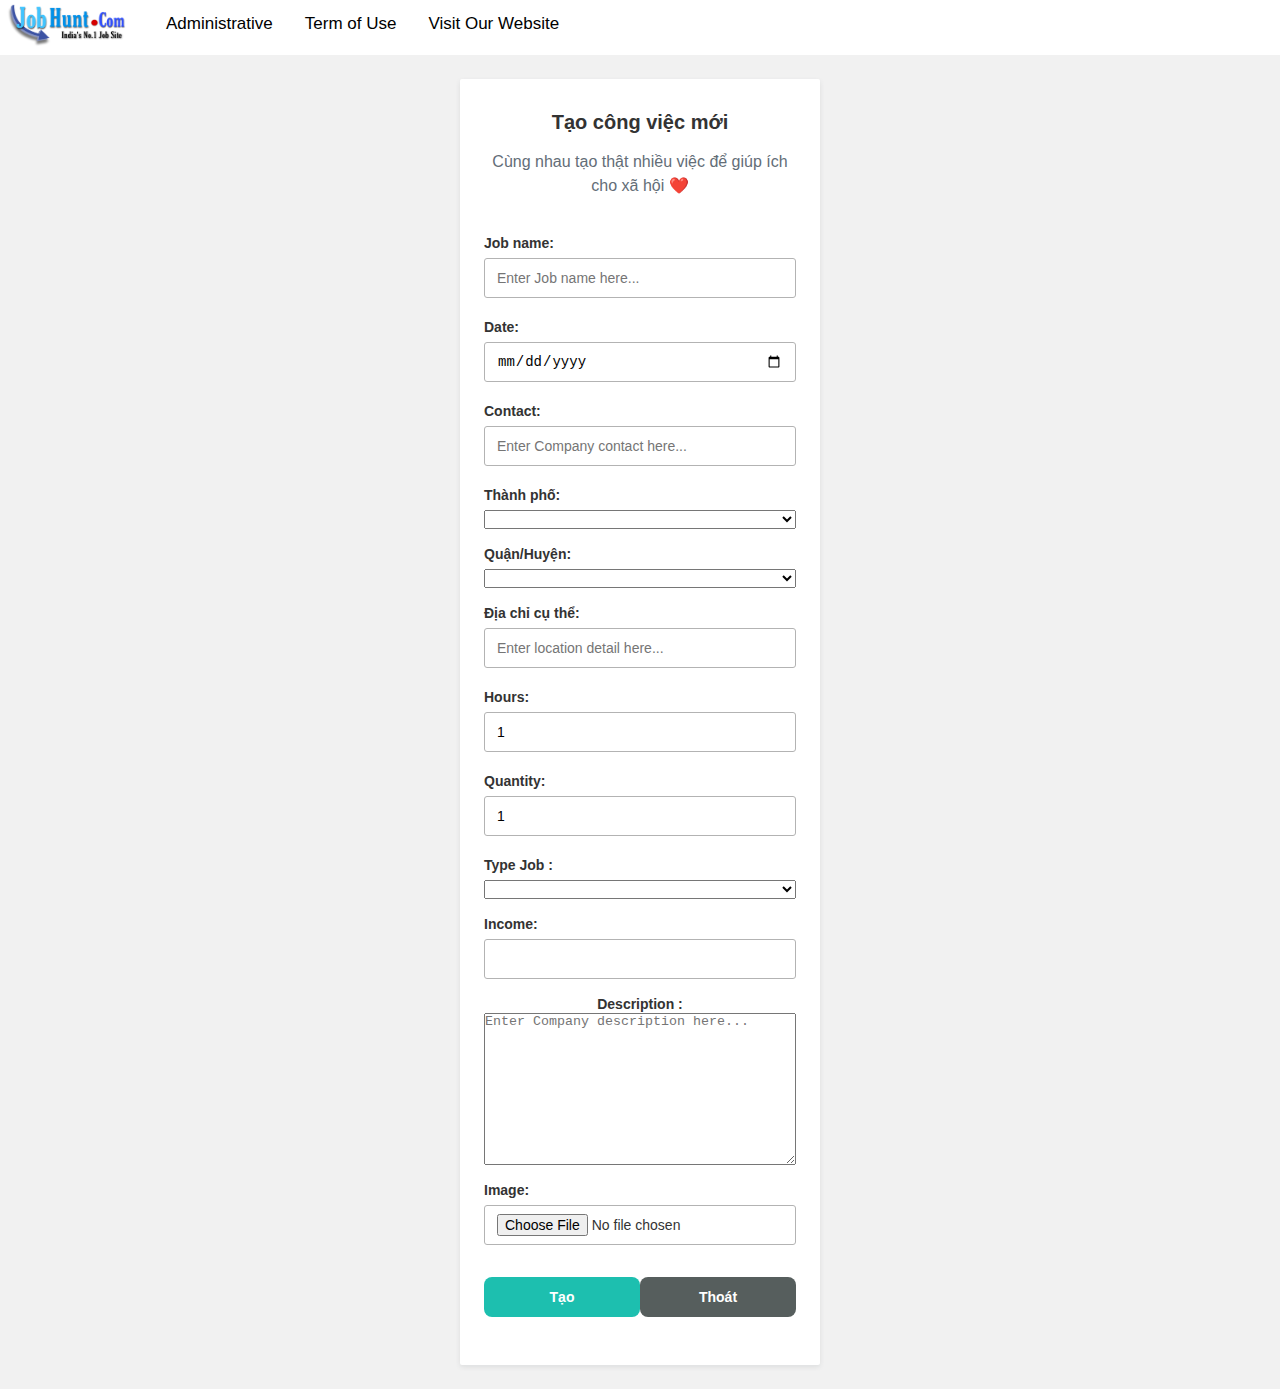
<file: Front-end-demo/create_update_page.html>
<!DOCTYPE html>
<html lang="en">

<head>
    <meta charset="UTF-8">
    <meta http-equiv="X-UA-Compatible" content="IE=edge">
    <meta name="viewport" content="width=device-width, initial-scale=1.0">
    <link rel="icon" type="image/png" sizes="32x32" href="images/favicon1/favicon-32x32.png">
    <link rel="icon" type="image/png" sizes="16x16" href="images/favicon1/favicon-16x16.png">
    <meta name="msapplication-TileColor" content="#ffc40d">
    <meta name="theme-color" content="#ffffff">
    <title>JobHunt.com//Edit data</title>
    <link rel="stylesheet" href="css/admin_page.css">
    <link rel="stylesheet" href="css/style.css">
    <link rel="stylesheet" href="https://cdnjs.cloudflare.com/ajax/libs/font-awesome/4.7.0/css/font-awesome.min.css">
</head>

<body id="bdy_edit_pge">
    <div class="topnav" id="myTopnav">

        <a href="./admin_page.html" class="active"><img src="./images/logo/jobHunt1.com.png" alt=""></a>

        <a href="./admin_page.html" class="content">Administrative</a>
        <a href="#news" class="content">Term of Use</a>
        <a href="./index.html" class="content">Visit Our Website</a>
        <a href="javascript:void(0);" style="font-size:15px;" class="icon" onclick="myFunction()">&#9776;</a>
    </div>

    <div class="main">

    </div>

</body>

<script src="js/create_update_page.js"></script>
<script>
    var form = new Validator('#edit_form');
    form.onSubmit = function(formData) {
        console.log(formData);
    };
</script>

<script>
    getDataThanhPho();
    getDataTypeWork();

    async function getDataThanhPho() {
        const response = await fetch('https://provinces.open-api.vn/api/?depth=2')
        const data = await response.json();
        length = data.length;
        var temp = "";
        for (i = 0; i < length; i++) {
            temp += "<option";
            temp += " value='" + data[i].code + "'>";
            temp += data[i].name + "</option>";
        }

        document.getElementById("locationThanhPho").innerHTML = temp;
    }

    let selectorThanhPho = document.getElementById("locationThanhPho")

    async function getDataQuanHuyen() {
        const response = await fetch('https://provinces.open-api.vn/api/?depth=2')
        const data01 = await response.json();
        length = data01.length;
        let data02 = data01[0].districts;
        for (i = 0; i < length; i++) {
            if (data01[i].code == selectorThanhPho.value) {
                data02 = data01[i].districts;
                break;
            }
        }

        var temp = "";
        length2 = data02.length;
        for (i = 0; i < length2; i++) {
            temp += "<option";
            temp += " value=" + data02[i].code + ">";
            temp += data02[i].name + "</option>";
        }

        document.getElementById("locationQuanHuyen").innerHTML = temp;
    }

    selectorThanhPho.addEventListener('change', getDataQuanHuyen);

    let select_hours = document.getElementById("hours");
    select_hours.addEventListener('change', setDataIncome);

    let select_quantity = document.getElementById("quantity");
    select_quantity.addEventListener('change', setDataIncome);

    let selector_typework = document.getElementById("typework");
    selector_typework.addEventListener('change', setDataIncome);
</script>

</html>
</file>
<file: Front-end-demo/css/admin_page.css>
body {margin:0;font-family:Arial;padding: 0;}
body button:hover{
    cursor: pointer;
}

/* Navbar CSS */
.topnav {
  overflow: hidden;
  box-shadow: rgba(0, 0, 0, 0.15) 1.95px 1.95px 2.6px;
}

.topnav a {
  float: left;
  display: block;
  color: black;
  text-align: center;
  text-decoration: none;
  font-size: 17px;
}
.topnav .content{
    padding: 14px 16px;
}

.active {
  color:black;
}
.active img{
    width:150px;
    height: 50px;
}
.topnav .icon {
  display: none;
}

.dropdown {
  float: left;
  overflow: hidden;
}

.dropdown .dropbtn {
  font-size: 17px;    
  border: none;
  outline: none;
  color: black;
  padding: 14px 16px;
  background-color: inherit;
  font-family: inherit;
  margin: 0;
}

.dropdown-content {
  display: none;
  position: absolute;
  background-color: #f9f9f9;
  min-width: 160px;
  box-shadow: 0px 8px 16px 0px rgba(0,0,0,0.2);
  z-index: 1;
  padding: 15px;
}

.dropdown-content a {
  float: none;
  color: black;
  padding: 12px 16px;
  text-decoration: none;
  display: block;
  text-align: left;
}

.topnav a:hover, .dropdown:hover .dropbtn {
 
  color: rgb(152, 152, 220);
}

.dropdown-content a:hover {
  background-color: #ddd;
  color: black;
  cursor: pointer;
}

.dropdown:hover .dropdown-content {
  display: block;
}

@media screen and (max-width:600px) {
  .topnav a:not(:first-child), .dropdown .dropbtn {
    display: none;
  }
  .topnav a.icon {
    float: right;
    display: block;
  }
}

@media screen and (max-width: 600px) {
  .topnav.responsive {position: relative;}
  .topnav.responsive .icon {
    position: absolute;
    right: 0;
    top: 0;
  }
  .topnav.responsive a {
    float: none;
    display: block;
    text-align: left;
  }
  .topnav.responsive .dropdown {float: none;}
  .topnav.responsive .dropdown-content {position: relative;}
  .topnav.responsive .dropdown .dropbtn {
    display: block;
    width: 100%;
    text-align: left;
  }
}


/* searchbar css*/

.searchbar{
    width: 96%;
    margin: auto;
    display: flex;
    justify-content: center;
    /* grid-template-columns: repeat(3,1fr);
    grid-template-rows: auto; */
    gap: 10px;
    margin-top: 10px;
    align-items: center;
    box-shadow: rgba(0, 0, 0, 0.16) 0px 1px 4px;
    margin-bottom: 15px;
    border-radius: 8px;
}

#select_data{
    width: 25%;
    /* background-color: aqua; */
    display: flex;
    align-items: center;
    justify-content: center;
}
#main_searchbar{
    width: 50%;
    /* background-color: red; */
    display: flex;
    justify-content: center;
    align-items: center;
}
#add_page_btn{
    width: 25%;
    /* background-color: yellow; */
    display: flex;
    align-items: center;
    justify-content: center;
}
#add_page_btn:hover,#selectdata:hover{
    cursor: pointer;
}
#bar{
    width: 70%;
}
#selectdata{
width:60%;
padding:10px;
border-radius:5px;
background-color:rgb(75, 112, 215);
color:white;
font-size:15px;
font-weight: bolder;
border: 1px solid black;
}

#main_searchbar #bar #search_data {
    width: 100%;
    padding:10px;
    border-radius:5px;
    font-size:15px ;
    border: 1px solid black;
}
#main_searchbar #btn #search_btn{
    padding:10px;
    margin-left: 5px;
    border-radius:5px;
    background-color: rgb(75, 112, 215);
    color:white;
    font-size:15px ;
    border: 1px solid black;
}

#add_page_btn p{
width:60%;
padding:10px;
border-radius:5px;
background-color:rgb(75, 112, 215);
color:white;
font-size:15px;
font-weight: bolder;
border: none;
text-align: center;
}
#search_item{
    display: flex;
}
#search_btn:hover{
    cursor: pointer;
}
/* company main container data table */
.table_div{
    width: 80%;
    margin: auto;
    display: grid;
    grid-template-columns: repeat(1,1fr);
}

.comp_tbl_head,.maincontainer{
    width: 100%;
}

.comp_logo{
    width: 10%;
}
.comp_name{
    width:30%;
}
.job_role{
    width: 30%;
}
.Edit_sec{
    width: 15%;
}
.delet_sec{
    width: 15%;
}

.comp_tbl_head div{
    border: 1px solid black;
}
.task, .comp_tbl_head{
    display:flex;
    justify-content: space-evenly;
    text-align: center;
}
.task div{
    border: 1px solid black;
}
.comp_logo img,.profile_pic img{
    margin-top: 13%;
    width: 60%;
    height:60%;
    border-radius: 5px;
}
.Edit_sec button,.delet_sec button{
    margin-top: 13%;
    padding: 10px 10px;
    border: none;
    color: white;
    font-weight: bolder;
    border-radius: 5px;
    background-color: rgb(75, 112, 215);
}


/* user data css */
.profile_pic{
    width: 10%;
}
.username{
    width: 25%;
}
.email_id{
    width: 35%;
}
.phone_num{
    width: 20%;
}
.date{
    width: 20%;
}

/* pagination css */

#pagination-wrapper{
    margin: auto;
    margin-top: 30px;
    margin-bottom: 30px;
    text-align: center;
}
.pagination-btn{
    padding: 10px;
    background-color:rgb(75, 112, 215);
    color: white;
    font-weight: bolder;
    border: none;
    border-radius: 5px;
}
/* Edit page css */
#bdy_edit_pge{
    background-color:rgb(224, 228, 240);
}
#myTopnav{
    background-color: white;
}
#edit_bar{
    text-align: center;
    margin-top: 25px;
}
#add_bar{
    width: 20%;
    margin: auto;
    text-align: center;
    background-color:rgb(75, 112, 215) ;
    color: white;
    padding: 10px ;
    font-size: 15px;
    font-weight: bolder;
    border-radius: 8px;
}
#edit_pge_btn{
    padding: 10px 15px;
    font-size: 20px;
    border-radius: 8px;
    border: none;
    color: white;
    font-weight: bolder;
    background-color:rgb(75, 112, 215) ;
}
#edit_pge_btn:hover,body button:hover{
    background-color:rgb(93, 129, 228) ;
}
.form_of_editing{
    width: 35%;
    margin: auto;
    padding: 30px;
    margin-top: 25px;
    background-color: rgb(209, 209, 241);
    border-radius: 10px;
    box-shadow: rgba(0, 0, 0, 0.24) 0px 3px 8px;
    margin-bottom: 50px;
}
.comp_data{
    display: grid;
    grid-template-columns: repeat(2,1fr);
    grid-template-rows: auto;
    column-gap: 20px;
    margin: 10px;
}
.comp_data label{
    font-size: 20px;
    font-weight: bolder;
}
.comp_data input{
    padding: 10px;
}
.submit_btn{
    width: 90%;
    margin: auto;
    display: grid;
    grid-template-columns: repeat(2,1fr);
    margin-top: 10%;
    row-gap: 10px;
    text-align: center;
}
.submit_btn div button{
    padding: 10px 35%;
    background-color: rgb(75, 112, 215);
    border: none;
    color: white;
    font-weight: bolder;
    font-size: 20px;
    border-radius: 8px;
}
.submit_btn div button:hover{
    background-color: rgb(93, 129, 228);
}
#cancel a{
    color: white;
    text-decoration: none;
}
@media screen and (min-width:0px) and (max-width:399px){
    .form_of_editing{
        width: 60%;
    }
    .comp_data{
        display: grid;
        grid-template-columns: repeat(1,1fr);
        grid-template-rows: auto;
        margin: 4px;
    }
    .comp_data label{
        font-size: 12px;
        font-weight: bold;
    }
    .comp_data input{
        padding: 5px;
    }
    .submit_btn{
        grid-template-columns: repeat(1,1fr);
        column-gap: 5px;
    }
    .submit_btn div button{
        padding: 10px 30px;
        font-size: 13px;
        font-weight: bold;
    }
    #add_bar{
        width: 50%;
    }

}
@media screen and (min-width:400px) and (max-width:899px){
    .form_of_editing{
        width: 60%;
    }
    .comp_data{
        display: grid;
        grid-template-columns: repeat(1,1fr);
        grid-template-rows: auto;
        margin: 6px;
    }
    .comp_data label{
        font-size: 15px;
        font-weight: bold;
    }
    .comp_data input{
        padding: 7px;
    }
    .submit_btn{
        column-gap: 10px;
    }
    .submit_btn div button{
        padding: 10px 30px;
        font-size: 13px;
        font-weight: bold;
    }
}

@media screen and (min-width:400px) and (max-width:650px){
    .submit_btn {
       grid-template-columns: repeat(1,1fr);
    }
}
@media screen and (min-width:1100px) and (max-width:1400px){
    .comp_data label{
        font-size: 18px;
        font-weight: bold;
    }
    .submit_btn{
        column-gap: 20px;
    }
    .submit_btn div button{
        padding: 10px 60px;
    }
}
@media screen and (min-width:900px) and (max-width:1099px){
    .comp_data label{
        font-size: 15px;
        font-weight: bold;
    }
    .submit_btn{
        column-gap: 10px;
    }
    .submit_btn div button{
        padding: 10px 40px;
        font-size: 15px;
        font-weight: bold;
    }
}
@media screen and (min-width:799px) and (max-width:925px){
    .email_id{
        width: 45%;
    }
    .phone_num{
        display: none;
    }
}
@media screen and (min-width:0px) and (max-width:798px){
    .email_id{
        width: 65%;
    }

    .phone_num{
        display: none;
    }
    .date{
        display: none;
    }
}
/* Mediun size scree */

@media screen and (min-width:480px) and (max-width:750px) {
    .searchbar{
        width: 95%;
        margin: auto;
        display:grid;
        /* justify-content: space-between; */
        grid-template-columns: repeat(2,1fr);
        grid-template-rows: auto; 
        gap: 10px; 
        margin-top: 10px;
        padding-left: 10px;
    }
    #select_data{
        width: 70%;
    }
    #select_data select{
        width:100%;
    }
    #main_searchbar{
        width: 100%
    }
    #main_searchbar #bar input{
        width: 80%;
    }
    #add_page_btn{
        width: 70%;
        display: block;
       
    }
    
}

/* small size screen */
@media screen and (min-width:0px) and (max-width:479px){
    .searchbar{
        width: 95%;
        margin: auto;
        display:grid;
        /* justify-content: space-between; */
        grid-template-columns: repeat(1,1fr);
        grid-template-rows: auto; 
        margin-top: 10px;
        padding-left: 10px;
    }
    #select_data{
        width: 48%;
        margin-bottom: 15px;
    }
    #select_data select{
        width:100%;
    }
    #main_searchbar{
        width: 100%;
        justify-content: left;
        align-items: flex-start;
    }
    #main_searchbar #bar input{
        width: 80%;
    }
    #add_page_btn{
        width: 70%;
        display: block;
    }

    .job_role{
        display: none;
    }
    .comp_logo{
        width: 20%;
    }
    .comp_name{
        width: 35%;
    }
    .Edit_sec{
        width: 20%;
    }
    .delet_sec{
        width: 30%;
    }
}
</file>
<file: Front-end-demo/css/style.css>
* {
    padding: 0;
    margin: 0;
    box-sizing: border-box;
}

html {
    color: #333;
    font-size: 62.5%;
    font-family: "Open Sans", sans-serif;
}

.main {
    background: #f1f1f1;
    min-height: 100vh;
    display: flex;
    justify-content: center;
}

.form {
    width: 360px;
    min-height: 100px;
    padding: 32px 24px;
    text-align: center;
    background: #fff;
    border-radius: 2px;
    margin: 24px;
    align-self: center;
    box-shadow: 0 2px 5px 0 rgba(51, 62, 73, 0.1);
}

.form .heading {
    font-size: 2rem;
}

.form .desc {
    text-align: center;
    color: #636d77;
    font-size: 1.6rem;
    font-weight: lighter;
    line-height: 2.4rem;
    margin-top: 16px;
    font-weight: 300;
}

.form-group {
    display: flex;
    margin-bottom: 16px;
    flex-direction: column;
}

.form-button {
    display: flex;
    margin-bottom: 16px;
    flex-direction: row;
}

.form-label,
.form-message {
    text-align: left;
}

.form-label {
    font-weight: 700;
    padding-bottom: 6px;
    line-height: 1.8rem;
    font-size: 1.4rem;
}

.form-control {
    height: 40px;
    padding: 8px 12px;
    border: 1px solid #b3b3b3;
    border-radius: 3px;
    outline: none;
    font-size: 1.4rem;
}

.form-control:hover {
    border-color: #1dbfaf;
}

.form-group.invalid .form-control {
    border-color: #f33a58;
}

.form-group.invalid .form-message {
    color: #f33a58;
}

.form-message {
    font-size: 1.2rem;
    line-height: 1.6rem;
    padding: 4px 0 0;
}

.form-submit {
    outline: none;
    background-color: #1dbfaf;
    margin-top: 12px;
    padding: 12px 16px;
    font-weight: 600;
    color: #fff;
    border: none;
    width: 100%;
    font-size: 14px;
    border-radius: 8px;
    cursor: pointer;
}

.form-submit:hover {
    background-color: #1ac7b6;
}

.form-cancel {
    outline: none;
    background-color: #565e5d;
    margin-top: 12px;
    padding: 12px 16px;
    font-weight: 600;
    color: #fff;
    border: none;
    width: 100%;
    font-size: 14px;
    border-radius: 8px;
    cursor: pointer;
}

.form-cancel:hover {
    background-color: #a3a8a8;
}

.spacer {
    margin-top: 36px;
}
</file>
